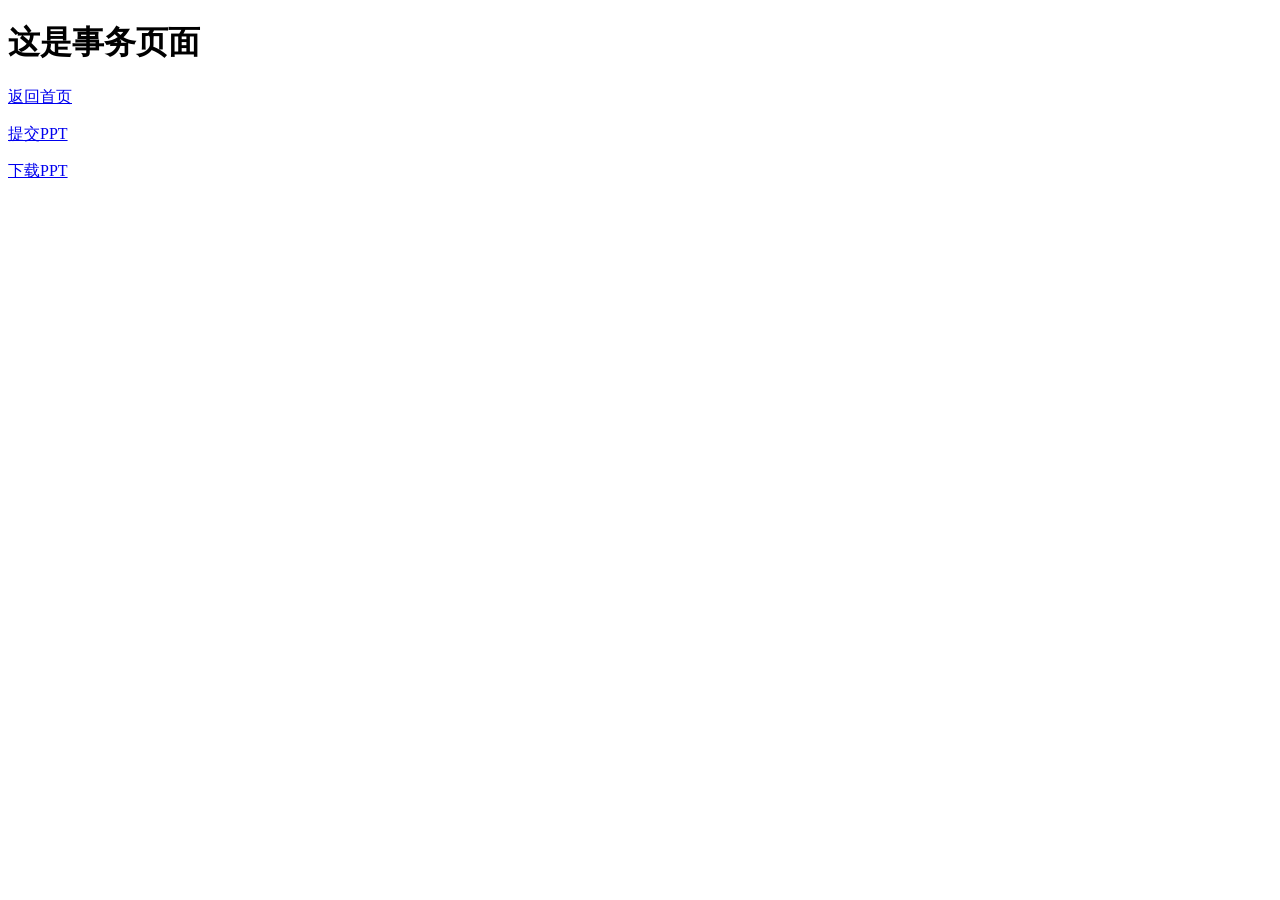
<file: affair/templates/affair/index.html>
<!DOCTYPE html>
<html lang="en">
<head>
    <meta charset="UTF-8">
    <title>事务</title>
</head>
<body>
<h1>这是事务页面</h1>
<p>
    <a href="/index">返回首页</a>
</p>
<p>
    <a href="/affair/submit_file">提交PPT</a>
</p>
<p>
    <a href="/affair/down_file">下载PPT</a>
</p>
</body>
</html>
</file>
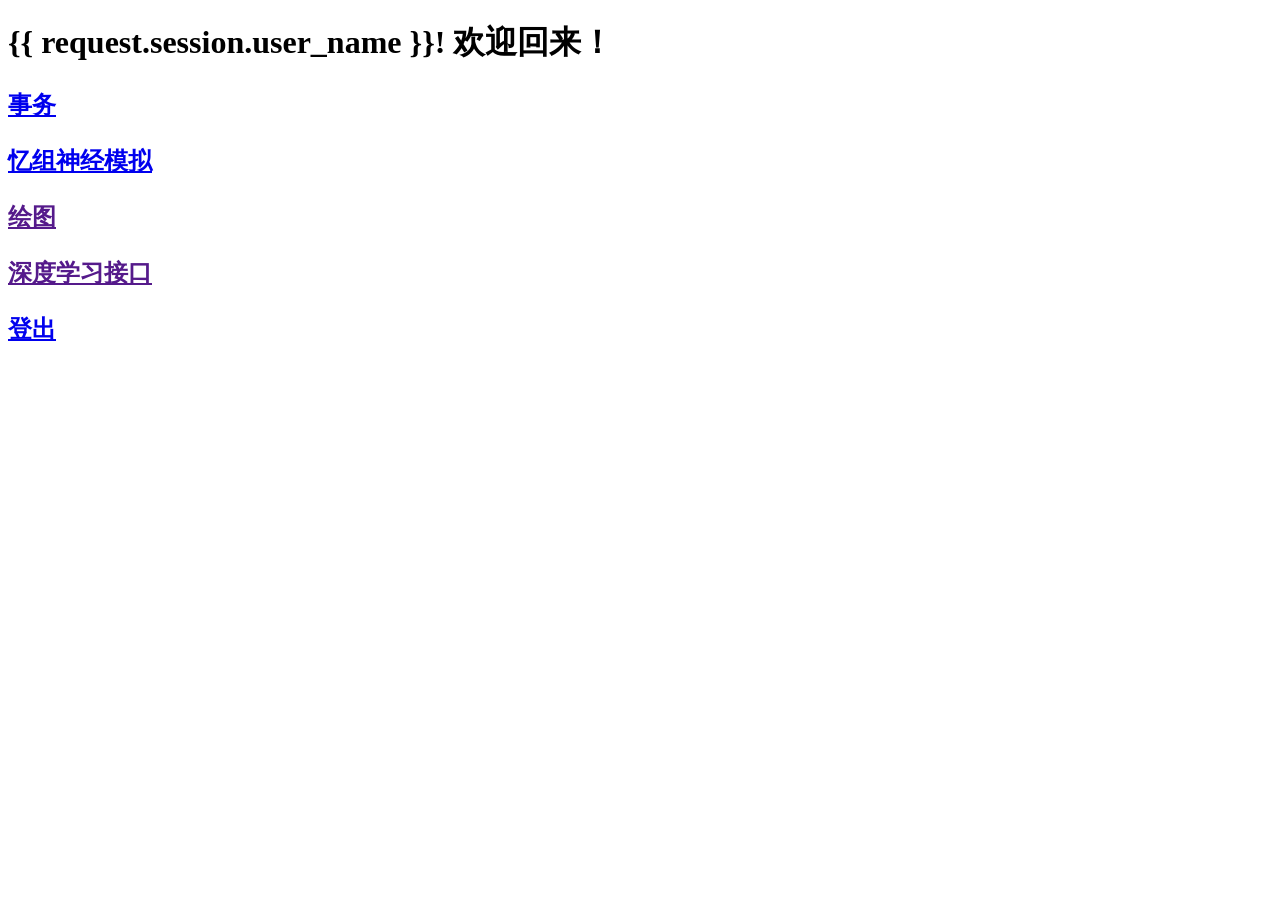
<file: login/templates/login/index.html>
<!DOCTYPE html>
<html lang="en">
<head>
    <meta charset="UTF-8">
    <title>首页</title>
</head>
<body>
<h1>{{ request.session.user_name }}! 欢迎回来！</h1>
<h2>
    <p>
        <a href="/affair/index">事务</a>

    </p>
    <p>
        <a href="/neuromorphic/index">忆组神经模拟</a>
    </p>
    <p>
        <a href="">绘图</a>
    </p>
    <p>
        <a href="">深度学习接口</a>
    </p>

    <p>
        <a href="/logout/">登出</a>
    </p>
</h2>
</body>
</html>
</file>
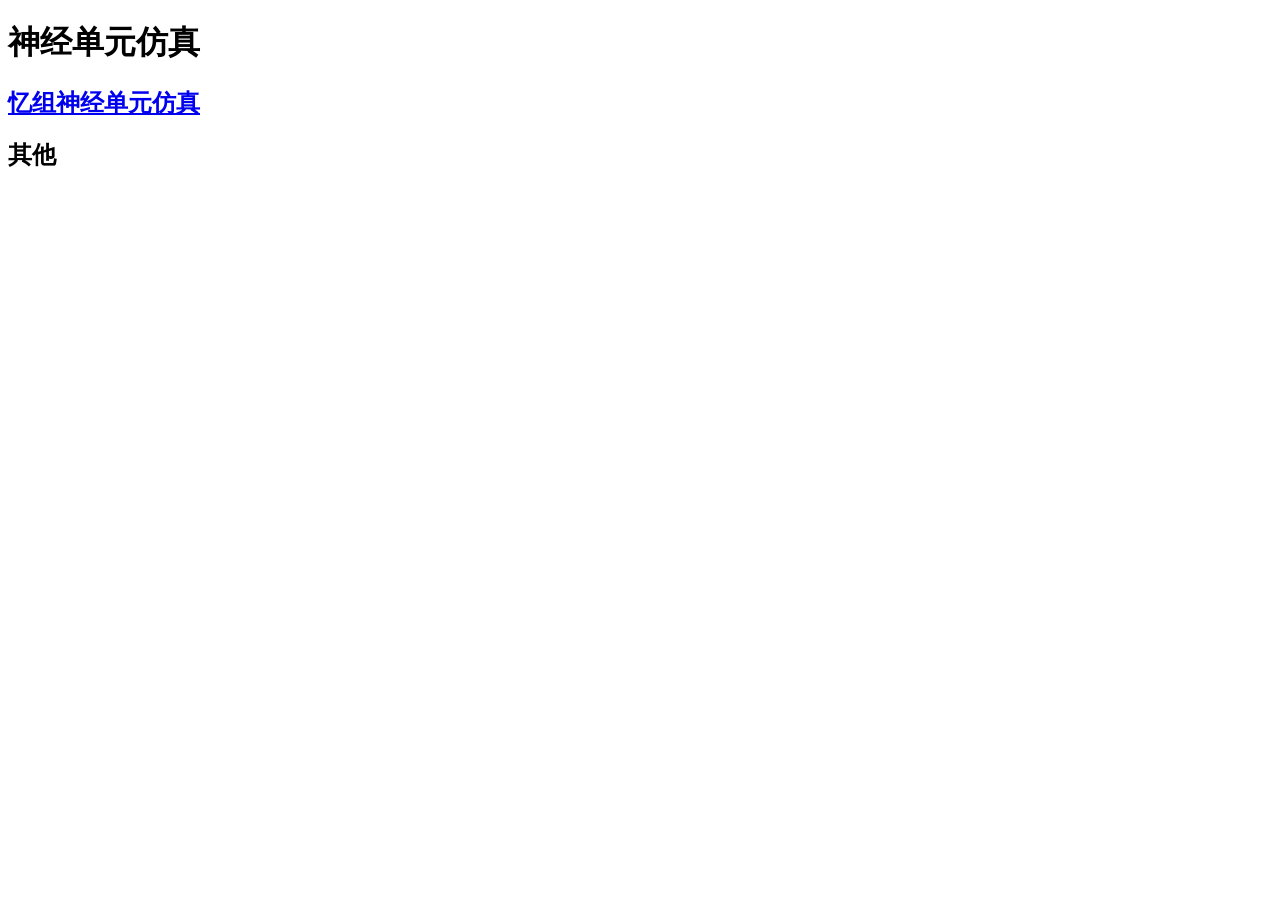
<file: neuromorphic/templates/neuromorphic/index.html>
<!DOCTYPE html>
<html lang="en">
<head>
    <meta charset="UTF-8">
    <title>神经元仿真</title>
</head>
<body>
<h1>神经单元仿真</h1>
<h2>
    <a href="/neuromorphic/simulation">忆组神经单元仿真</a>
</h2>
<h2>
    其他
</h2>
</body>
</html>
</file>
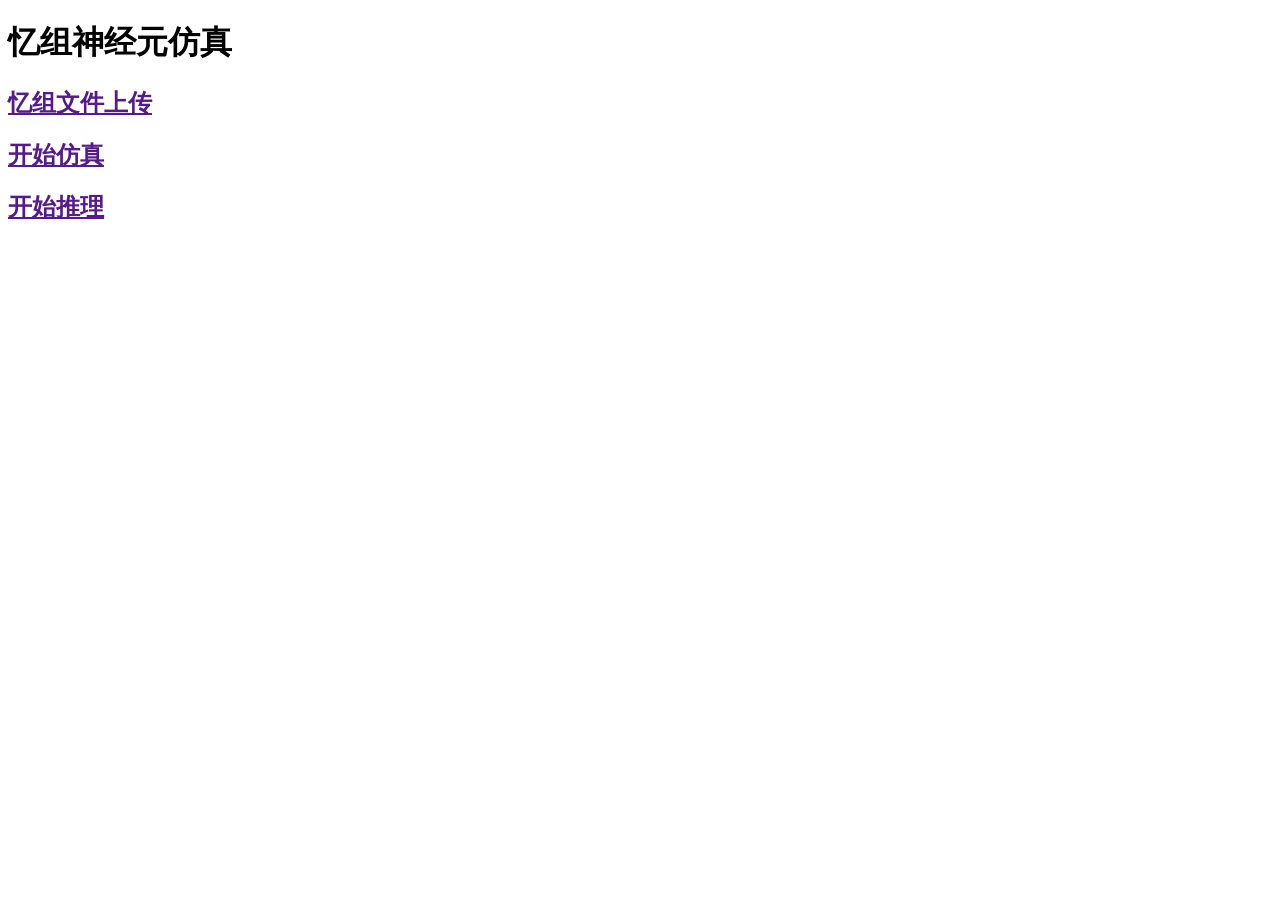
<file: neuromorphic/templates/neuromorphic/simulation.html>
<!DOCTYPE html>
<html lang="en">
<head>
    <meta charset="UTF-8">
    <title>神经元仿真</title>
</head>
<body>
<h1>忆组神经元仿真</h1>
<h2><a href="">忆组文件上传</a></h2>
<h2><a href="">开始仿真</a></h2>
<h2><a href="">开始推理</a></h2>
</body>
</html>
</file>
